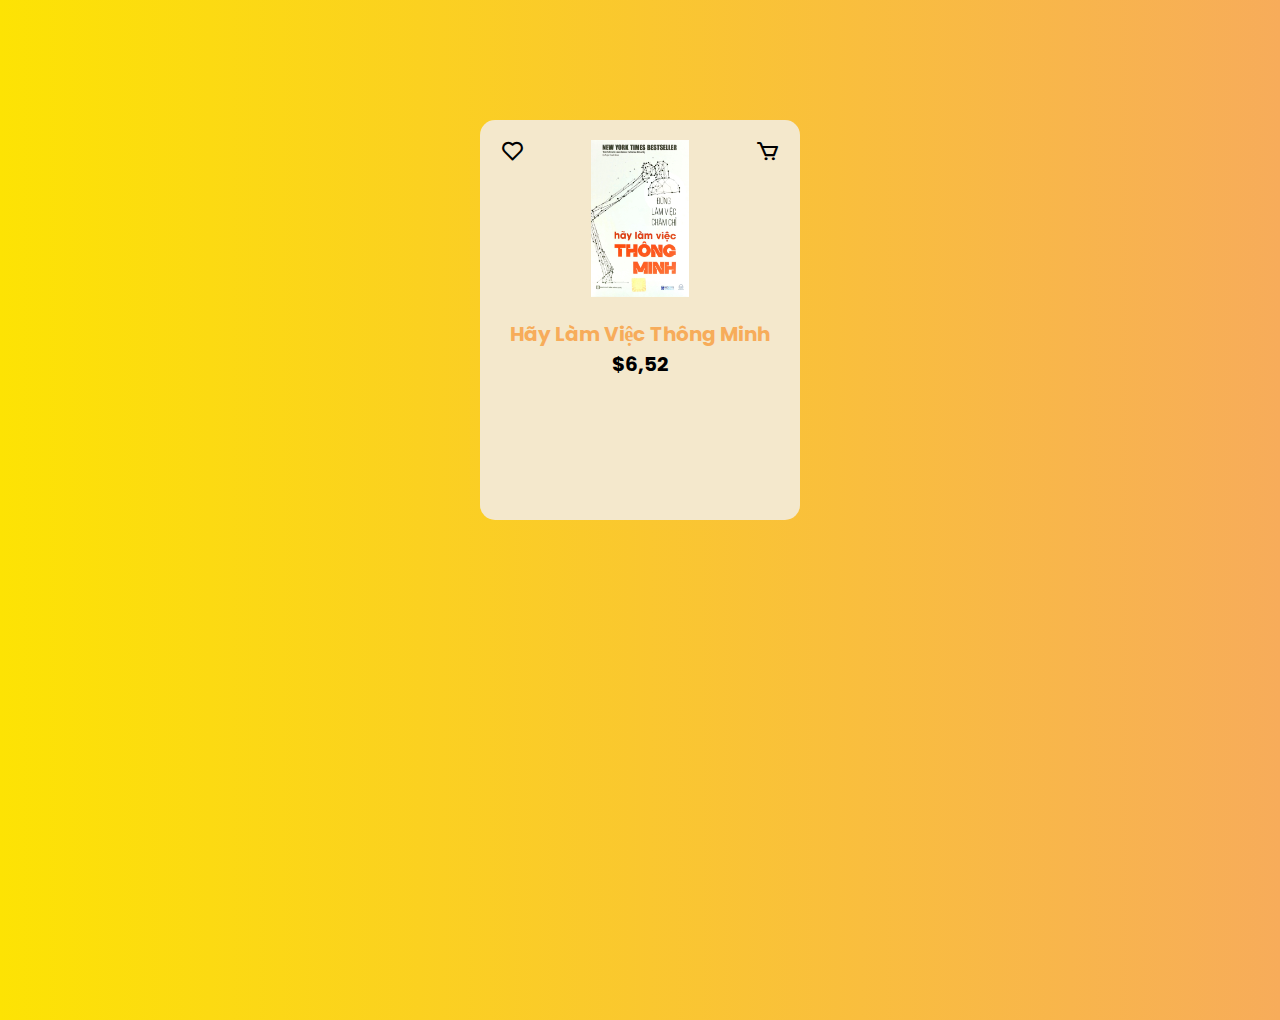
<file: Product_Card/book/indexx.html>
<!DOCTYPE html>
<html lang="en">
<head>
    <meta charset="UTF-8">
    <title>Product Card</title>
</head>
<link rel="stylesheet" href="stylee.css">
<link href='https://unpkg.com/boxicons@2.1.4/css/boxicons.min.css' rel='stylesheet'>
<body>
<div class="card">
    <div class="card__heart">
        <i class='bx bx-heart'></i>
    </div>
    <div class="card__cart">
        <i class='bx bx-cart'></i>
    </div>
    <div class="card__img">
        <img src="../images1/sách.webp" alt=" ">
    </div>
    <div class="card__title">
        Hãy Làm Việc Thông Minh
    </div>
    <div class="card__price">
        $6,52
    </div>
    <div class="card__Discount">
        <h3>Discount:</h3>
        <span>10%</span>
        <span>20%</span>
        <span>30%</span>
        <span>40%</span>
        <span>50%</span>
    </div>
    <div class="card__publishingHouse">
        <h3>Publishing house</h3>
        <span id="space">NXB Hồng Đức</span>
    </div>
    <div class="card__color">
        <span class="card__color--BrightLemonYellow"></span>
        <span class="card__color--LightPeachOrange"></span>
        <span class="card__color--PaleCreamYellow"></span>
    </div>
    <div class="card__action">
        <button>Buy Now</button>
        <button>Add Card</button>
    </div>
</div>
<form action=""></form>
</body>
</html>
</file>
<file: Product_Card/book/stylee.css>
@import url('https://fonts.googleapis.com/css2?family=Poppins:ital,wght@0,100;0,200;0,300;0,400;0,500;0,600;0,700;0,800;0,900;1,100;1,200;1,300;1,400;1,500;1,600;1,700;1,800;1,900&display=swap');
:root {
    --primary-color:#f7ac5a;
}
*{
    margin: 0;
    padding: 0;
    box-sizing: border-box;
}
body{
    height: 100vh;
    background: linear-gradient(to right,#fde304,#f7ac5a);
    font-family: 'Poppins', serif;
}
.card{
    margin: 120px auto;
    width: 320px;
    height: 400px;
    background: #f4e8cc;
    border-radius: 15px;
    padding: 20px;
    position: relative;
}
.card__heart, .card__cart{
    font-size: 25px;
    position: absolute;
    left: 20px;
    top: 15px;
    cursor: pointer;
    z-index: 2;
}
.card__heart:hover, .card__cart:hover{
    transform: scale(1.2);
}
.card__cart{
    left: unset;
    right: 20px;
}
.card__img{
    width: 50%;
}
.card__img img{
    margin-left: 65%;
    width: 70%;
    height: 70%;
    object-fit: cover;
}
.card__title, .card__price{
    font-size: 20px;
    text-align: center;
    font-weight: bold;
    transition: 0.5s;
    transform: translate(0px, 15px);
}
.card__title{
    color: var(--primary-color);
}
.card__Discount, .card__publishingHouse, .card__color {
    font-size: 15px;
    display: flex;
    align-items: center;
}
#space{
    margin-left: 4px;
}

.card__Discount, .card__publishingHouse, .card__color {
    margin-bottom: 10px;
}
.card__Discount span{
    padding : 1px 3px;
    background: #ffffa6;
    color: black;
    border-radius: 5px;
    margin: 0 2px;
    cursor: pointer;
}
.card__color span{
    width: 12px;
    height: 12px;
    border-radius: 50%;
    margin: 0 5px;
}
.card__color--BrightLemonYellow{
    background: #fde304;
}
.card__color--LightPeachOrange{
    background: #f7ac5a;
}
.card__color--PaleCreamYellow{
    background: #ffffa6;
}
.card__action button{
    background: var(--primary-color);
    border: none;
    outline: none;
    color: white;
    padding: 10px 10px;
    border-radius: 15px;
    font-weight: bold;
    margin-right: 5px;
    transition: 0.25s;
    cursor: pointer;
}
.card__action button:hover{
    transform: scale(0.9);
}
.card:hover .card__img{
    transform: translateY(-30px) rotate(-40deg);
    transition: 0.5s;
}
.card:hover .card__title{
    transform: translate(-14px, -66px);

}
.card:hover .card__price{
    transform: translate(-116px, -66px);

}
.card__Discount{
    margin-top:150px;
}
.card__Discount span:hover{
    transform: scale(0.9);
}
.card__Discount, .card__color, .card__action, .card__publishingHouse{
    visibility: hidden;
    opacity: 0;
    transition: 0.5s;
    transition-delay: 0.2s;
}
.card:hover .card__Discount,
.card:hover .card__color,
.card:hover .card__action,
.card:hover .card__publishingHouse{
    visibility: visible;
    opacity: 100;
}
.card:hover .card__Discount{
    margin-top:-30px;
}
</file>
